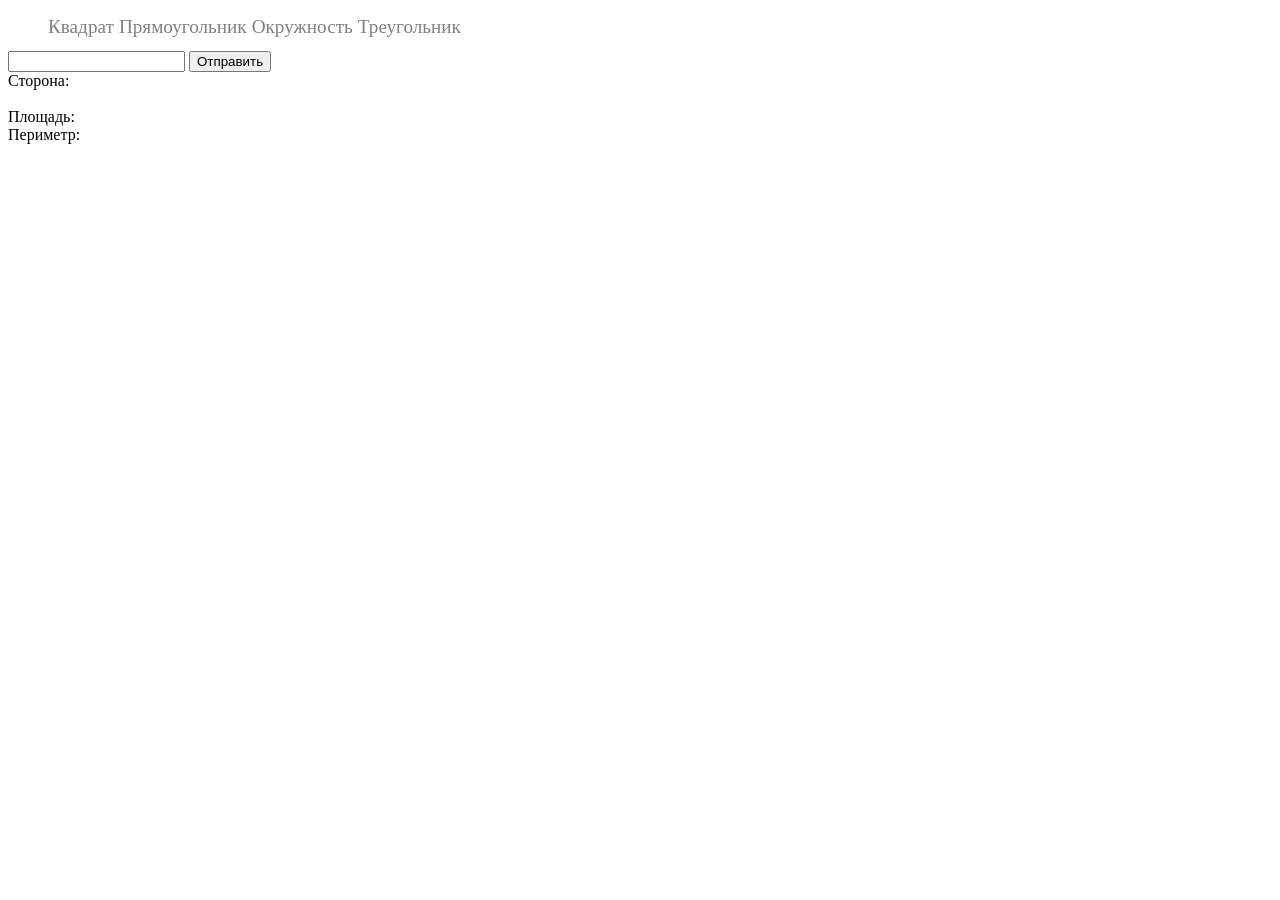
<file: Практика JS/Калькуляторы фигур на JavaScript/index.html>
<!DOCTYPE html>
<html lang="en">

<head>
    <meta charset="UTF-8">
    <meta http-equiv="X-UA-Compatible" content="IE=edge">
    <meta name="viewport" content="width=device-width, initial-scale=1.0">
    <title>Калькулятор фигур</title>
    <link rel="stylesheet" href="css/style.css">
</head>

<body>
    <header>
        <ul class="header__button">
            <li class="button__active">Квадрат</li>
            <li>Прямоугольник</li>
            <li>Окружность</li>
            <li>Треугольник</li>
        </ul>
    </header>
    <form class="form__square">
        <input type="number" class="input-storona">
        <button class="send">Отправить</button><br>
        Сторона: <div class="value"></div><br>
        <span class="S">Площадь:</span><br>
        <span class="P">Периметр:</span>
    </form>
    <script src="js/script.js"></script>
</body>

</html>
</file>
<file: Практика JS/Калькуляторы фигур на JavaScript/css/style.css>
header {
    margin-bottom: 15px;
    width: 100%;
    min-height: 20px;
}

.header__button>li{
    border: none;
    background-color: white;
    color: gray;
    font-size: larger;
    float: left;
    padding-right: 5px;
}

/*.header__button li:hover {
    color: black;
}*/
.button__active li{
    color: black;
    border: 2px solid black;
    border-bottom: none;
}

.header__button {
    list-style-type: none;
}
</file>
